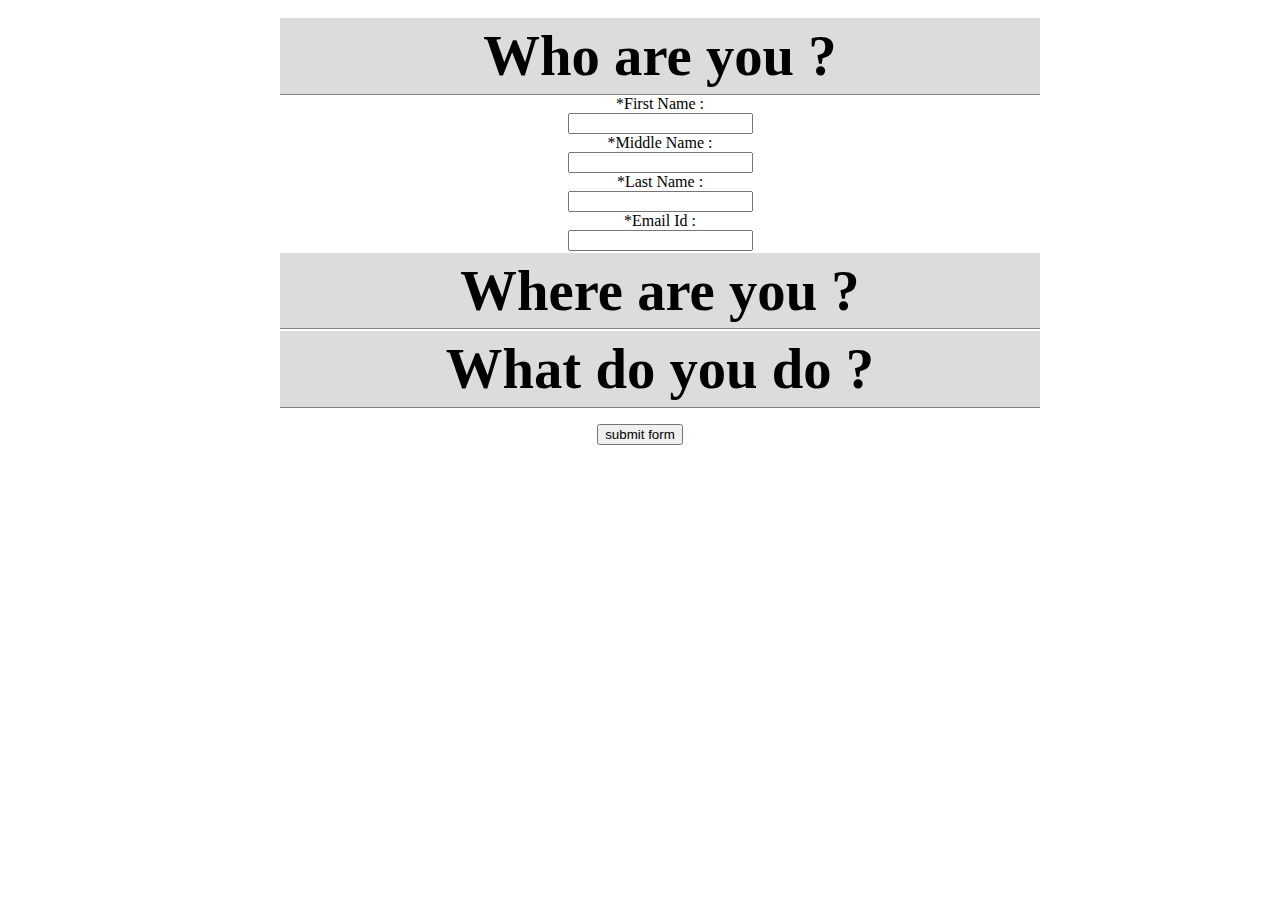
<file: advance_form/advance_form.html>
<!doctype html>
<html>
    <head>
        <meta charset="utf-8">
        <meta name = "description" content="This is an advance form">
        <title>Registration Section</title>
        <script src="jquery-3.3.1.min.js"></script>
        <link rel="stylesheet" href="advance_form.css">
        <script>
            $(document).ready(function(){
                
                /* initially display only the who are you form */
                $('li.fields').filter(':nth-child(n+3)').addClass('hide');
                
                $('li.title').click(function(){
                    $('li.title').click(function(){
                        $(this).next().slideDown('slow').siblings().filter('li.fields').slideUp('slow');
                    });
                });
            });
        </script>
        
        <script>
            /* form validation */
            function validateForm(){
                for(var i=0;i<myform.elements.length;i++){
                    if(myform.elements[i].className=='req' && myform.elements[i].value.length==0){
                        alert("Please enter all the fields");
                        return false;
                    }
                }
            }
        </script>
    </head>
    <body>
        <!-- now we have to use advance form in the form of a list -->
        <form name="myform" onsubmit="return validateForm();">
            <ul>
                <li class="title">Who are you ?</li>
                <li class="fields">
                    <label>*First Name : </label><br>
                    <input type="text" id="first_name" class="req"><br>
                    <label>*Middle Name : </label><br>
                    <input type="text" id="middle_name" class = "req"><br>
                    <label>*Last Name : </label><br>
                    <input type="text" id="last_name" class="req"><br>
                    <label>*Email Id : </label><br>
                    <input type="email" id="email" class="req"><br>
                </li>
                <li class="title">Where are you ?</li>
                <li class="fields">
                    <label>*City : </label><br>
                    <input type="text" id="city" class="req"><br>
                    <label>*State : </label><br>
                    <input type="text" id="state" class="req"><br>
                    <label>Country : </label><br>
                    <input type="text" id="country"><br>
                </li>
                <li class="title">What do you do ?</li>
                <li class="fields">
                    <label>*Occupation</label><br>
                    <input type="text" id="occupation" class="req"><br>
                    <label>*Company</label><br>
                    <input type="text" id="company" class="req"><br>
                    <label>Company location : </label><br>
                    <input type="text" id="location"><br>
                </li>
            </ul>
            <input type="submit" value="submit form">
        </form>
    </body>
</html>
</file>
<file: advance_form/advance_form.css>
body{
    width:800px;
/*    because we want our form to be placed at middle */
    margin:auto;
    text-align: center;
}

/* removing the bullets from list */
li{
    list-style: none;
}

/* styling the fields of each form */
li.fields{
    margin:0px;
    padding: 1cm 0m;
}

/* styling the title of each sub form */
li.title{
    cursor:pointer;
    font-weight:bold;
    font-size:1.5cm;
    line-height:2cm;
    /* light gray background color */
    background-color:#DCDCDC;
    /* bordering the bottom side of title element */
    border-bottom : 1px solid gray;
    border-top:2px solid white;
}

/* for javascript */
.hide{display:none;}
</file>
